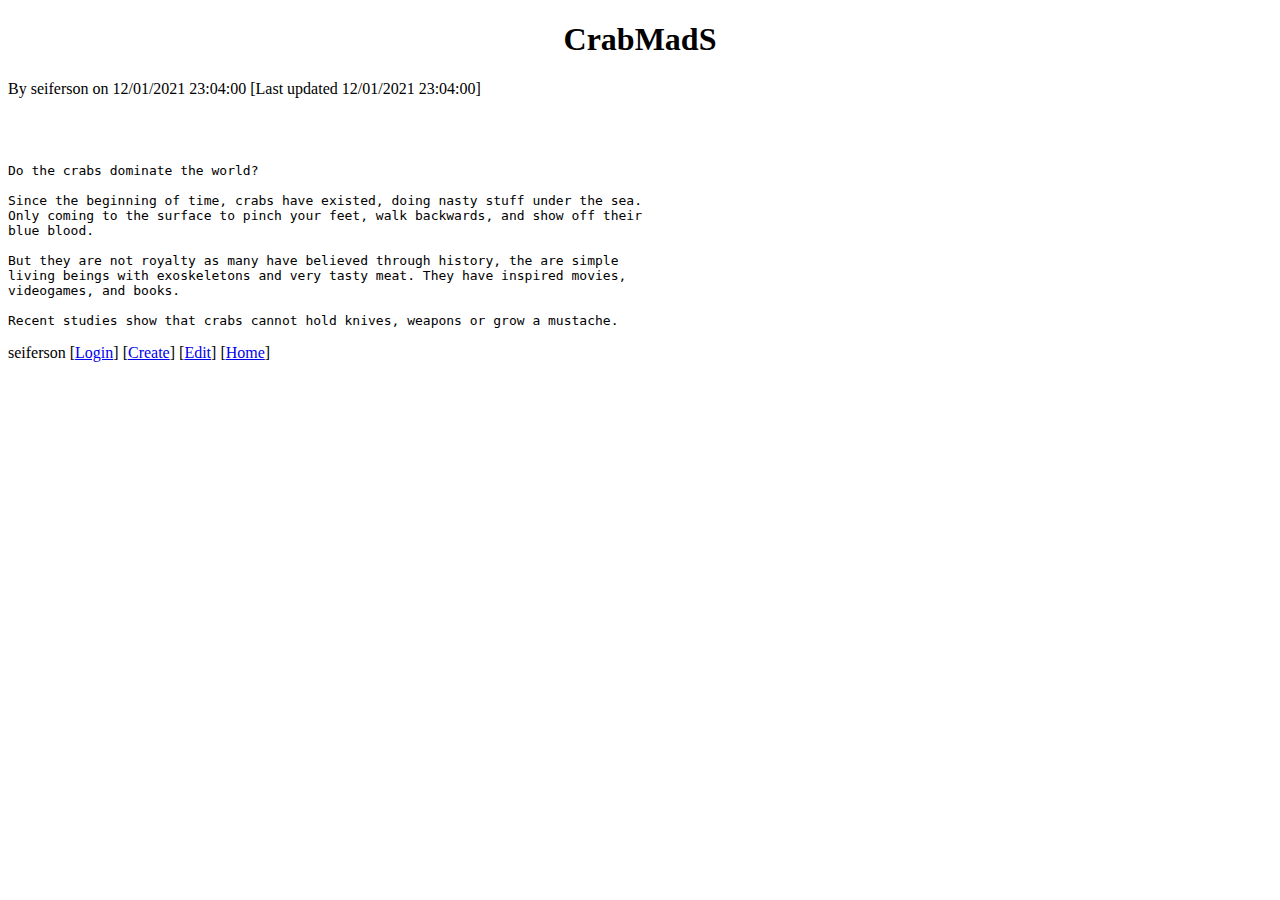
<file: prototype/CrabMadS_article.html>
<!DOCTYPE html>
<html>
  <head>
    <meta http-equiv="Content-Type" content="text/html; charset=UTF-8">
    <meta charset="utf-8">
    <meta http-equiv="X-UA-Compatible" content="IE=edge,chrome=1">
    <meta name="viewport" content="width=device-width, initial-scale=1.0, maximum-scale=1.0">
    <title>CrabMadS</title>
  </head>
  <body>
    <h1 style="text-align: center;">CrabMadS</h1>
    <p>By seiferson on 12/01/2021 23:04:00 [Last updated 12/01/2021 23:04:00]</p>
    <br />
    <br />
    <pre><code>Do the crabs dominate the world?

Since the beginning of time, crabs have existed, doing nasty stuff under the sea.
Only coming to the surface to pinch your feet, walk backwards, and show off their
blue blood.

But they are not royalty as many have believed through history, the are simple
living beings with exoskeletons and very tasty meat. They have inspired movies,
videogames, and books.

Recent studies show that crabs cannot hold knives, weapons or grow a mustache.</code></pre>

    <p>
      seiferson
      [<a href="CrabMadS_login.html">Login</a>] [<a href="CrabMadS_create.html">Create</a>]
      [<a href="CrabMadS_edit.html">Edit</a>] [<a href="CrabMadS_home.html">Home</a>]
    </p>
  </body>
</html>
</file>
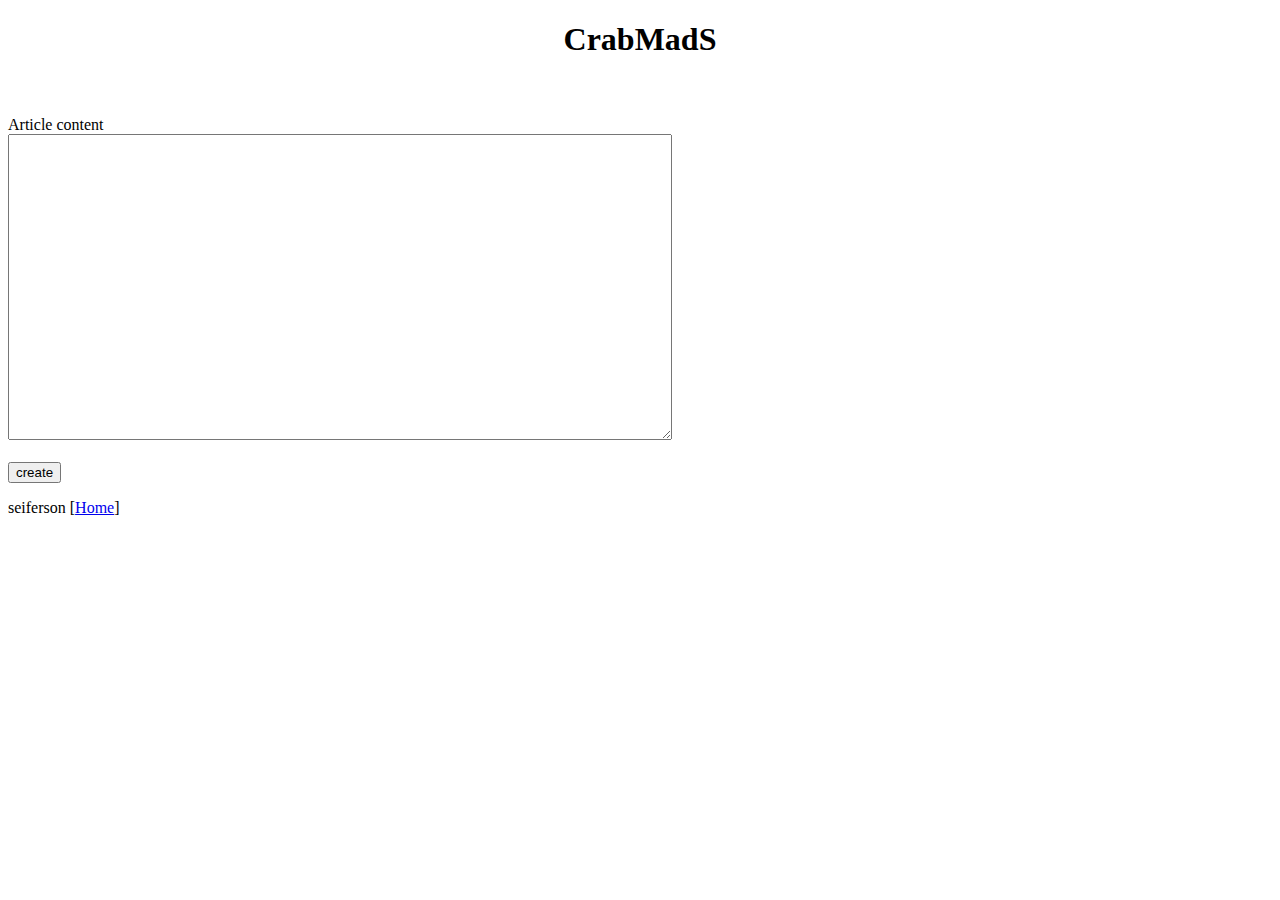
<file: prototype/CrabMadS_create.html>
<!DOCTYPE html>
<html>
  <head>
    <meta http-equiv="Content-Type" content="text/html; charset=UTF-8">
    <meta charset="utf-8">
    <meta http-equiv="X-UA-Compatible" content="IE=edge,chrome=1">
    <meta name="viewport" content="width=device-width, initial-scale=1.0, maximum-scale=1.0">
    <title>CrabMadS</title>
  </head>
  <body>
    <h1 style="text-align: center;">CrabMadS</h1>
    <p></p>
    <br />
    <br />
    <form>
      <label for="content">Article content</label><br />
      <textarea rows="20" cols="80" name="content"></textarea><br /><br />
      <input type="button" value="create">
    </form>
    <p>
      seiferson
      [<a href="CrabMadS_home.html">Home</a>]
    </p>
  </body>
</html>
</file>
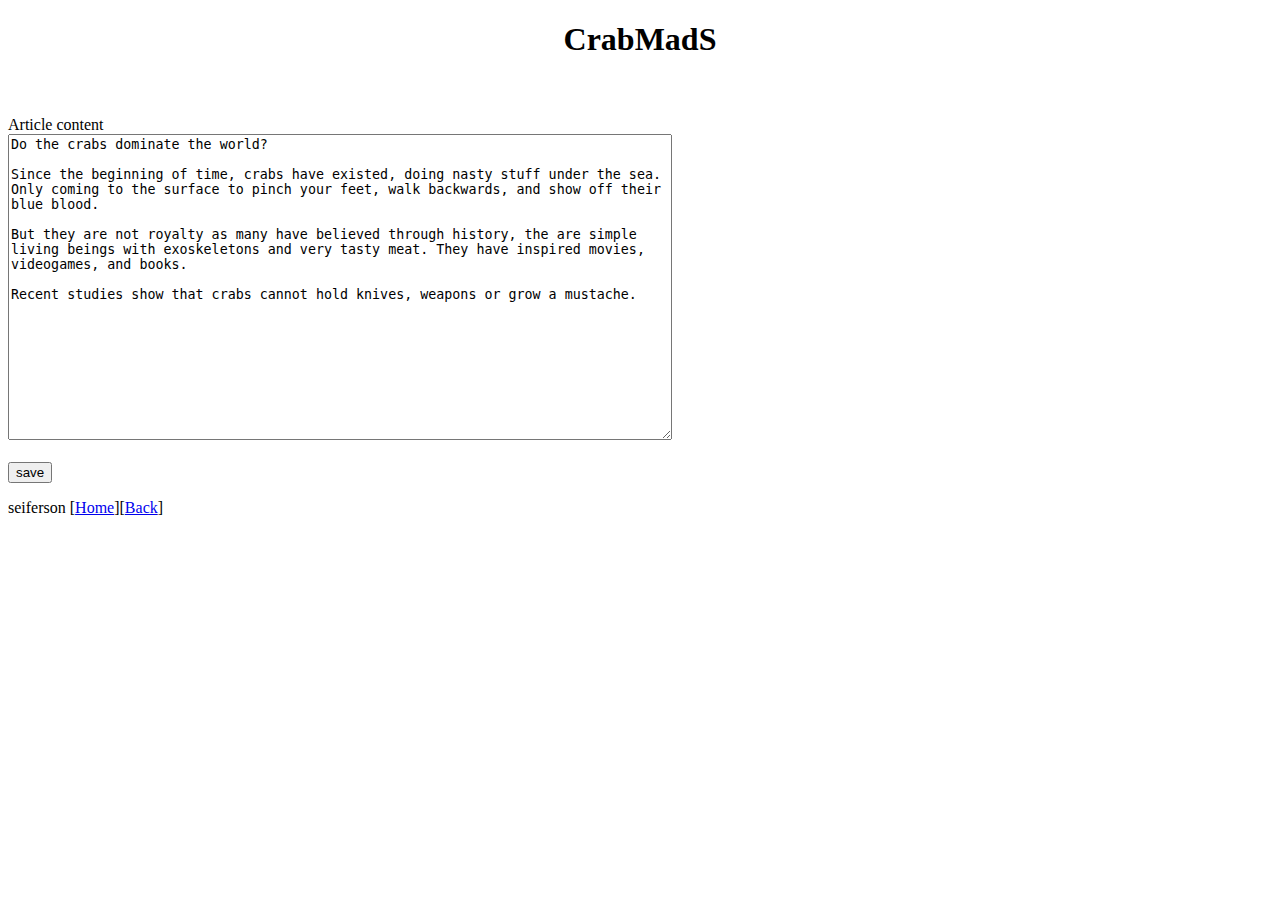
<file: prototype/CrabMadS_edit.html>
<!DOCTYPE html>
<html>
  <head>
    <meta http-equiv="Content-Type" content="text/html; charset=UTF-8">
    <meta charset="utf-8">
    <meta http-equiv="X-UA-Compatible" content="IE=edge,chrome=1">
    <meta name="viewport" content="width=device-width, initial-scale=1.0, maximum-scale=1.0">
    <title>CrabMadS</title>
  </head>
  <body>
    <h1 style="text-align: center;">CrabMadS</h1>
    <p></p>
    <br />
    <br />
    <form>
      <label for="content">Article content</label><br />
      <textarea rows="20" cols="80" name="content">Do the crabs dominate the world?

Since the beginning of time, crabs have existed, doing nasty stuff under the sea.
Only coming to the surface to pinch your feet, walk backwards, and show off their
blue blood.

But they are not royalty as many have believed through history, the are simple
living beings with exoskeletons and very tasty meat. They have inspired movies,
videogames, and books.

Recent studies show that crabs cannot hold knives, weapons or grow a mustache.</textarea><br /><br />
      <input type="button" value="save">
    </form>
    <p>
      seiferson
      [<a href="CrabMadS_home.html">Home</a>][<a href="CrabMadS_article.html">Back</a>]
    </p>
  </body>
</html>
</file>
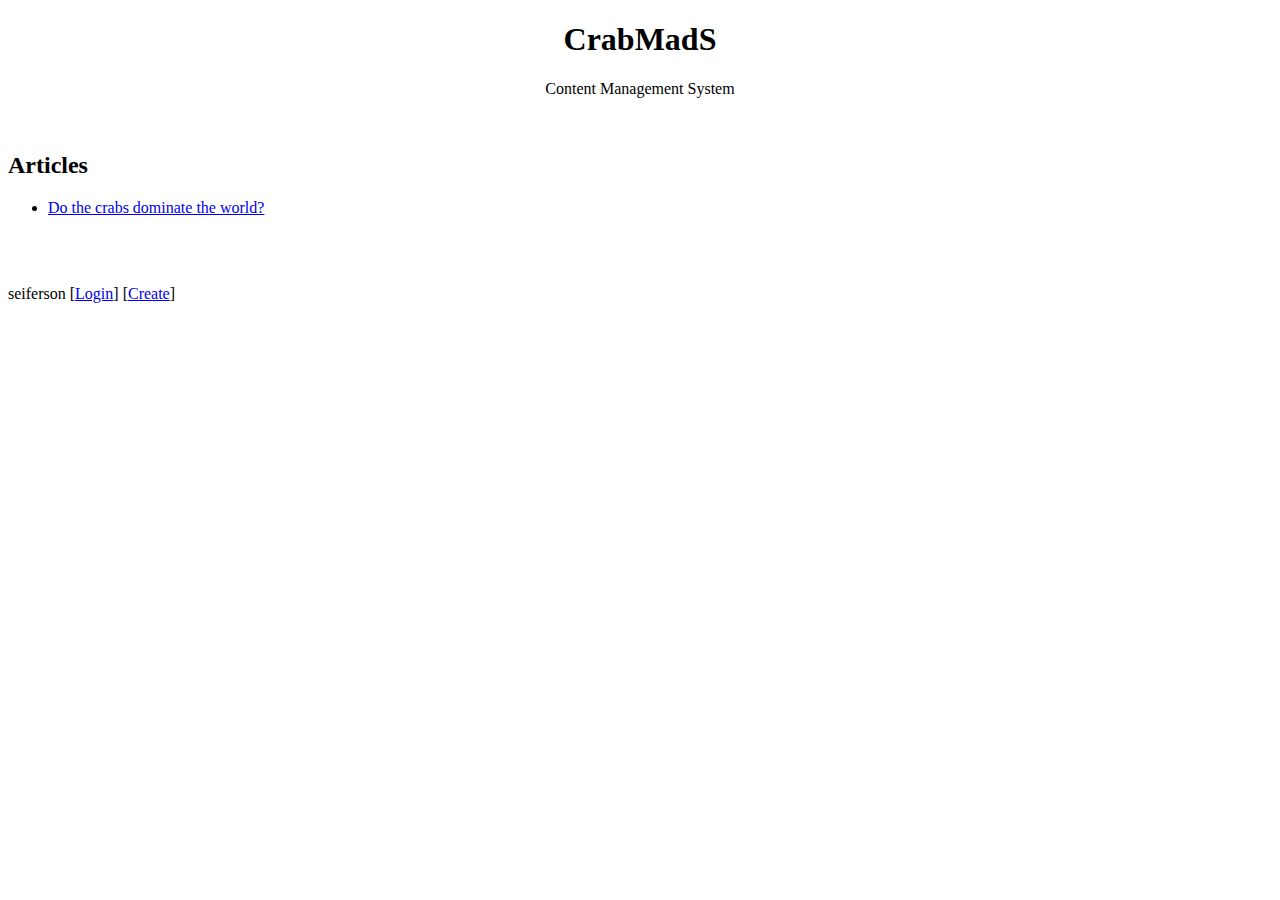
<file: prototype/CrabMadS_home.html>
<!DOCTYPE html>
<html>
  <head>
    <meta http-equiv="Content-Type" content="text/html; charset=UTF-8">
    <meta charset="utf-8">
    <meta http-equiv="X-UA-Compatible" content="IE=edge,chrome=1">
    <meta name="viewport" content="width=device-width, initial-scale=1.0, maximum-scale=1.0">
    <title>CrabMadS</title>
  </head>
  <body>
    <h1 style="text-align: center;">CrabMadS</h1>
    <p style="text-align: center;">Content Management System</p>
    <br />
    <h2>Articles</h2>
    <ul>
      <li><a href="CrabMadS_article.html">Do the crabs dominate the world?</a></li>
    </ul>
    <br />
    <br />
    <p>
      seiferson
      [<a href="CrabMadS_login.html">Login</a>] [<a href="CrabMadS_create.html">Create</a>]
    </p>
  </body>
</html>
</file>
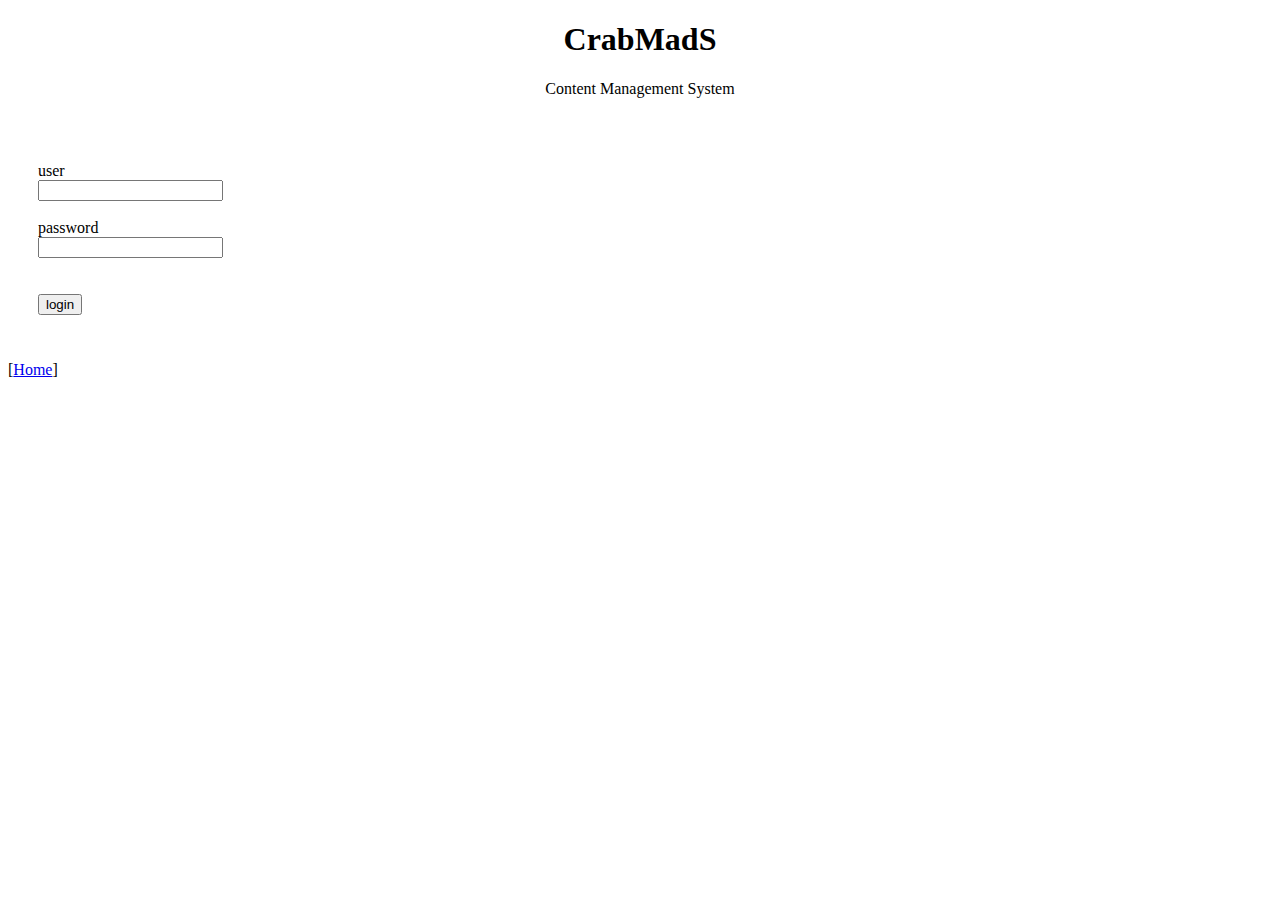
<file: prototype/CrabMadS_login.html>
<!DOCTYPE html>
<html>
  <head>
    <meta http-equiv="Content-Type" content="text/html; charset=UTF-8">
    <meta charset="utf-8">
    <meta http-equiv="X-UA-Compatible" content="IE=edge,chrome=1">
    <meta name="viewport" content="width=device-width, initial-scale=1.0, maximum-scale=1.0">
    <title>CrabMadS</title>
  </head>
  <body>
    <h1 style="text-align: center;">CrabMadS</h1>
    <p style="text-align: center;">Content Management System</p>
    <br />
    <form style="padding: 30px">
      <label for="user">user</label><br />
      <input type="text" name="user" /><br /><br />
      <label for="password">password</label><br />
      <input type="password" name="password" /><br /><br /><br />

      <input type="button" value="login" />
    </form>
    <p>
      [<a href="CrabMadS_home.html">Home</a>]
    </p>
  </body>
</html>
</file>
